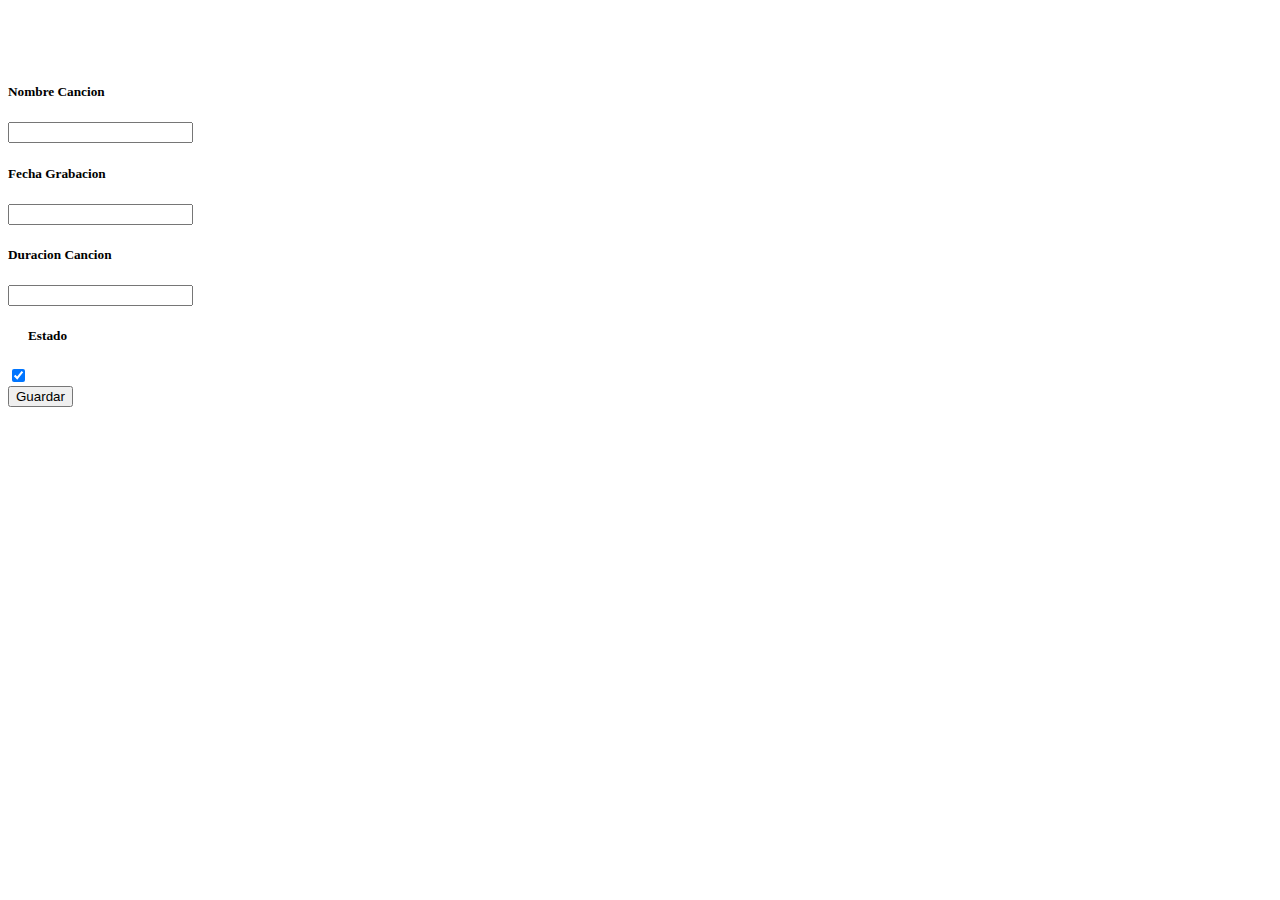
<file: src/main/resources/Templates/cancion/form.html>
<!DOCTYPE html>
<html lang="es" xmlns:th="https://www.thymeleaf.org/">

<head>
    <title>registro cancion</title>
    <link rel="stylesheet" type="text/css" th:href="@{/css/style.css}">
    <link th:href="@{https://fonts.googleapis.com/css?family=Poppins:600&display=swap}" rel="stylesheet">
    <script th:src="@{https://kit.fontawesome.com/a81368914c.js}"></script>
    <meta name="viewport" content="width=device-width, initial-scale=1">
    <link rel="icon" th:href="@{/img/favicon.png}">
</head>

<body>
    <img class="wave" th:src="@{/img/wave.png}">
    <div class="container">
        <div class="img">
            <img th:src="@{/img/1428749.svg}">
        </div>
        <div class="login-content">
            <form th:action="@{/cancion/add}" th:object="${cancion}" method="post">
                <img th:src="@{/img/avatar.svg}">

                <h2 class="title" th:text="${accion}"></h2>

                <div class="input-div one">
                    <div class="i">
                        <i class="fas fa-user"></i>
                    </div>
                    <div class="div">
                        <h5>Nombre Cancion</h5>
                        <input type="text" class="input" id="nombre_Cancion" th:field="*{nombre_Cancion}">
                    </div>
                </div>

                <div class="input-div one">
                    <div class="i">
                        <i class="fas fa-user"></i>
                    </div>
                    <div class="div">
                        <h5>Fecha Grabacion</h5>
                        <input type="text" class="input" id="fecha_Grabacion" th:field="*{fecha_Grabacion}">
                    </div>
                </div>

                <div class="input-div one">
                    <div class="i">
                        <i class="fas fa-user"></i>
                    </div>
                    <div class="div">
                        <h5>Duracion Cancion</h5>
                        <input type="text" class="input" id="duracion_Cancion" th:field="*{duracion_Cancion}">
                    </div>
                </div>


                <div class="input-div pass">
                    <div class="div">
                        <h5 style="margin-left: 20px;">Estado</h5>
                        <input type="checkbox" name="estado_Genero" checked style="margin-right: 15px;" id="estado_Cancion" th:field="*{estado_Cancion}">
                    </div>
                </div>

                <button type="submit" class="btn">Guardar</button>
            </form>
        </div>
    </div>
    <script type="text/javascript" th:src="@{/js/main.js}"></script>
</body>

</html>
</file>
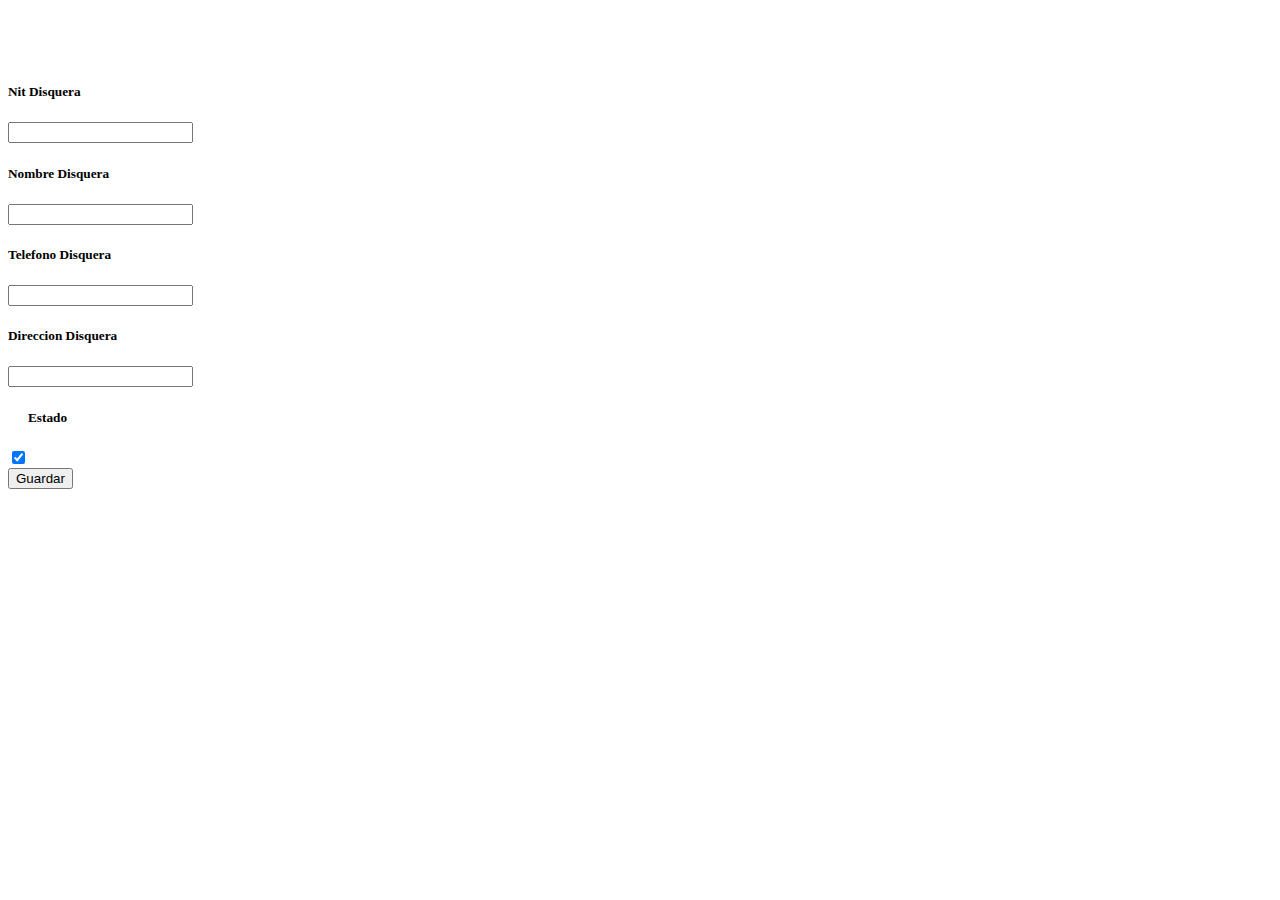
<file: src/main/resources/Templates/disquera/form.html>
<!DOCTYPE html>
<html lang="es" xmlns:th="https://www.thymeleaf.org/">

<head>
    <title>registro genero</title>
    <link rel="stylesheet" type="text/css" th:href="@{/css/style.css}">
    <link th:href="@{https://fonts.googleapis.com/css?family=Poppins:600&display=swap}" rel="stylesheet">
    <script th:src="@{https://kit.fontawesome.com/a81368914c.js}"></script>
    <meta name="viewport" content="width=device-width, initial-scale=1">
    <link rel="icon" th:href="@{/img/favicon.png}">
</head>

<body>
    <img class="wave" th:src="@{/img/wave.png}">
    <div class="container">
        <div class="img">
            <img th:src="@{/img/1428749.svg}">
        </div>
        <div class="login-content">
            <form th:action="@{/disquera/add}" th:object="${disquera}" method="post">
                <img th:src="@{/img/avatar.svg}">

                <h2 class="title" th:text="${accion}"></h2>


                <div class="input-div one">
                    <div class="i">
                        <i class="fas fa-user"></i>
                    </div>
                    <div class="div">
                        <h5>Nit Disquera</h5>
                        <input type="text" class="input" id="nit_Disquera" th:field="*{nit_Disquera}">
                    </div>
                </div>

                <div class="input-div one">
                    <div class="i">
                        <i class="fas fa-user"></i>
                    </div>
                    <div class="div">
                        <h5>Nombre Disquera</h5>
                        <input type="text" class="input" id="nombre_Disquera" th:field="*{nombre_Disquera}">
                    </div>
                </div>

                <div class="input-div one">
                    <div class="i">
                        <i class="fas fa-user"></i>
                    </div>
                    <div class="div">
                        <h5>Telefono Disquera</h5>
                        <input type="text" class="input" id="telefono_Disquera" th:field="*{telefono_Disquera}">
                    </div>
                </div>

                <div class="input-div one">
                    <div class="i">
                        <i class="fas fa-user"></i>
                    </div>
                    <div class="div">
                        <h5>Direccion Disquera</h5>
                        <input type="text" class="input" id="direccion_Disquera" th:field="*{direccion_Disquera}">
                    </div>
                </div>


                <div class="input-div pass">
                    <div class="div">
                        <h5 style="margin-left: 20px;">Estado</h5>
                        <input type="checkbox" name="estado_Genero" checked style="margin-right: 15px;" id="estado_Disquera" th:field="*{estado_Disquera}">
                    </div>
                </div>

                <button type="submit" class="btn">Guardar</button>
            </form>
        </div>
    </div>
    <script type="text/javascript" th:src="@{/js/main.js}"></script>
</body>

</html>
</file>
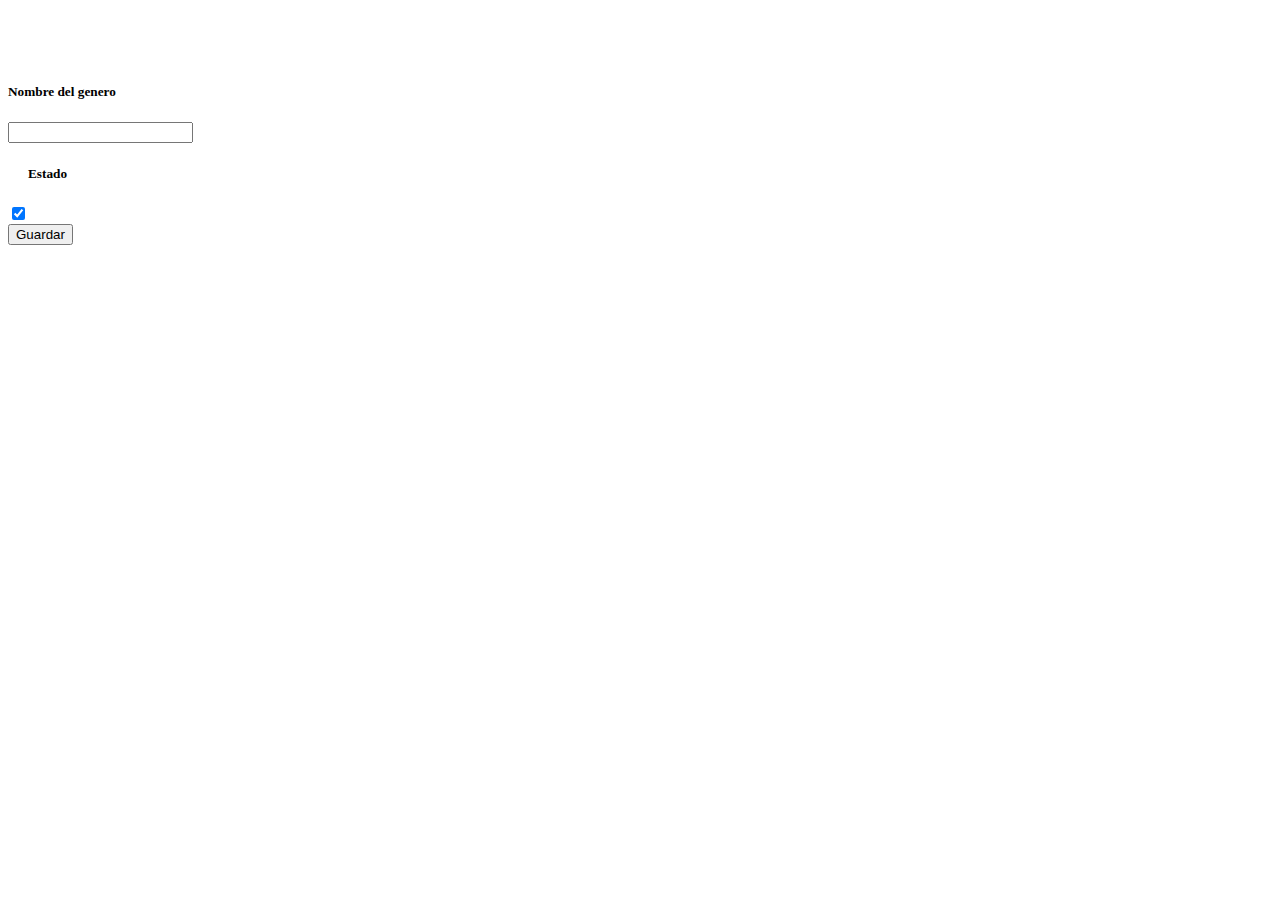
<file: src/main/resources/Templates/genero/formgenero.html>
<!DOCTYPE html>
<html lang="es" xmlns:th="https://www.thymeleaf.org/">

<head>
    <title>registro genero</title>
    <link rel="stylesheet" type="text/css" th:href="@{/css/style.css}">
    <link th:href="@{https://fonts.googleapis.com/css?family=Poppins:600&display=swap}" rel="stylesheet">
    <script th:src="@{https://kit.fontawesome.com/a81368914c.js}"></script>
    <meta name="viewport" content="width=device-width, initial-scale=1">
    <link rel="icon" th:href="@{/img/favicon.png}">
</head>

<body>
    <img class="wave" th:src="@{/img/wave.png}">
    <div class="container">
        <div class="img">
            <img th:src="@{/img/1428749.svg}">
        </div>
        <div class="login-content">
            <form th:action="@{/genero/addgenero}" method="post" th:object="${genero}">
                <img th:src="@{/img/avatar.svg}">

                <h2 class="title" th:text="${accion}"></h2>

                <div class="input-div one">
                    <div class="i">
                        <i class="fas fa-user"></i>
                    </div>
                    <div class="div">
                        <h5>Nombre del genero</h5>
                        <input type="text" class="input" id="nombre_Genero" th:field="*{nombre_Genero}">
                    </div>
                </div>


                <div class="input-div pass">
                    <div class="div">
                        <h5 style="margin-left: 20px;">Estado</h5>
                        <input type="checkbox" name="estado_Genero" checked style="margin-right: 15px;" id="estado_Genero" th:field="*{estado_Genero}">
                    </div>
                </div>
                <button type="submit" class="btn">Guardar</button>
            </form>
        </div>
    </div>
    <script type="text/javascript" th:src="@{/js/main.js}"></script>
</body>

</html>
</file>
